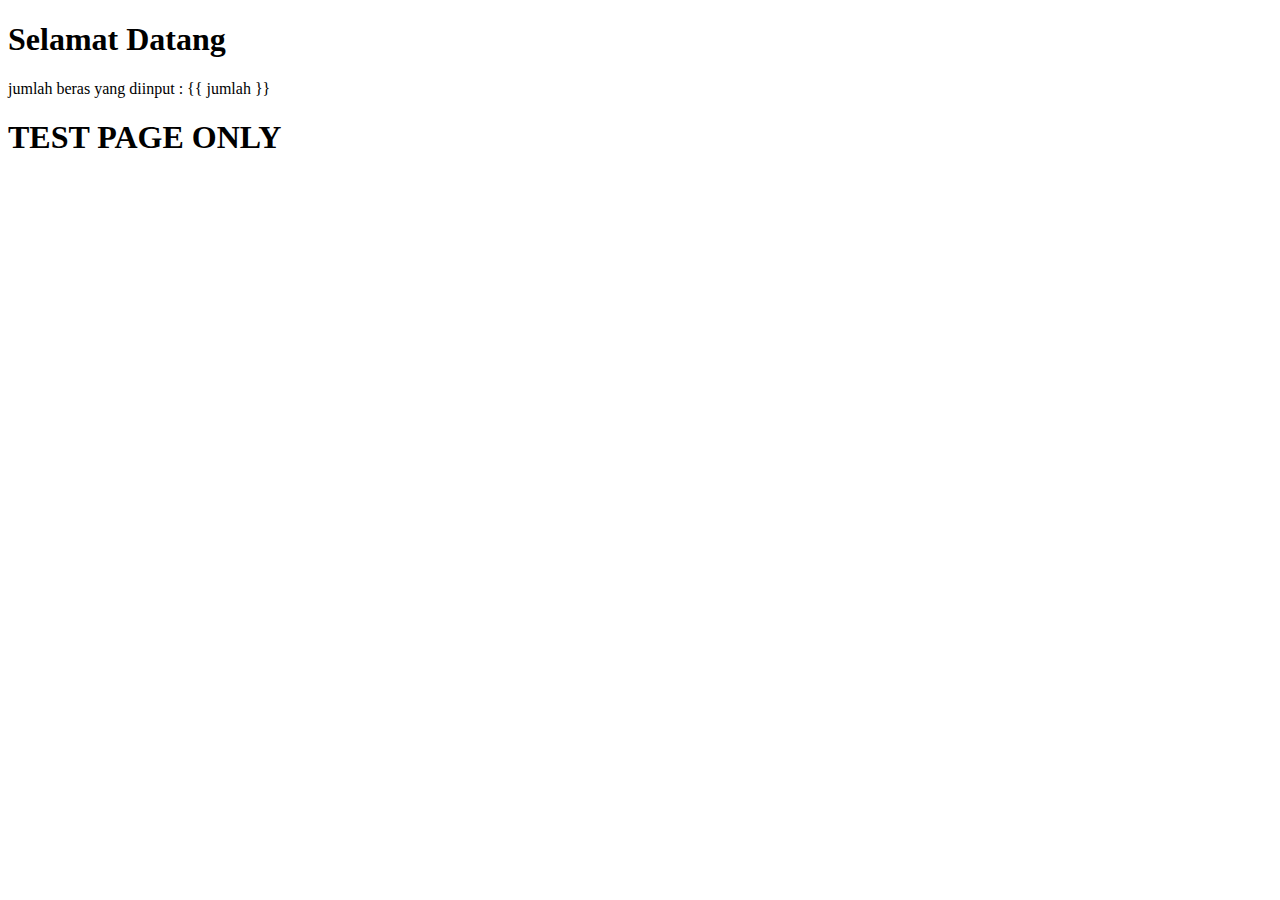
<file: pembeli/templates/pembeli/indexp.html>
<!DOCTYPE html>
<html>
	<head>
		<title>Situs Pembeli Pasar Tani</title>
	</head>
	<body>
        <h1>Selamat Datang</h1>
        <p>jumlah beras yang diinput : {{ jumlah }}</p>
        <h1>TEST PAGE ONLY</h1>
	</body>
</html>
</file>
